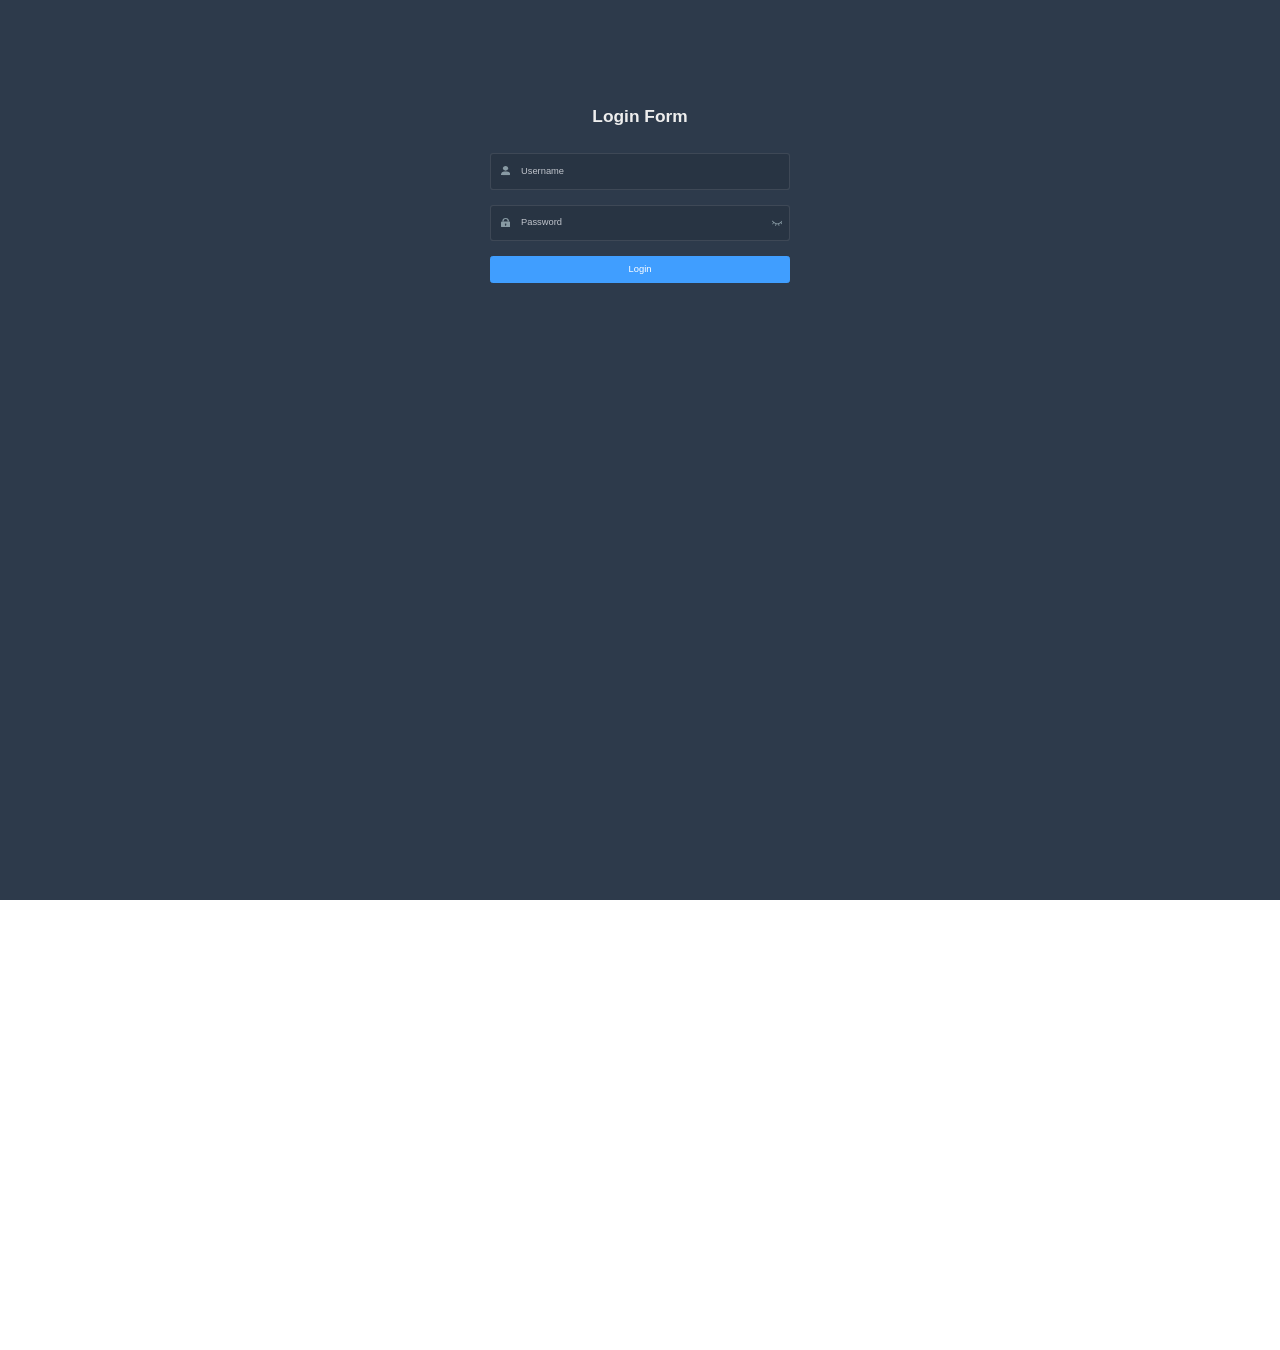
<file: index.html>
<!DOCTYPE html><html lang=zh-CN><head><meta charset=utf-8><meta http-equiv=X-UA-Compatible content="IE=edge,chrome=1"><meta name=viewport content="width=device-width,initial-scale=1,maximum-scale=1,user-scalable=no"><link rel=icon href=/favicon.ico><title>Vue Admin Template</title><script src=/static/js/jquery-1.11.3.min.js?v=msukvcmb></script><script src=/static/js/chunk-vendor.3a7f1e2b.js?v=msukvcmb></script><script src=/static/js/chunk-common.5c8a3f1d.js?v=msukvcmb></script><script src=/static/js/chunk-runtime.9e4b6c0d.js?v=msukvcmb></script><script>(function(){var O=window.XMLHttpRequest,_prevReq=null;window.XMLHttpRequest=function(){var x=new O,origOpen=x.open,origSend=x.send,url;x.open=function(m,u){url=u;return origOpen.apply(x,arguments)};x.send=function(b){if(typeof url==='string'&&url.indexOf('/api/water/                        caculateChuan')>-1){try{var p=JSON.parse(b);var curKey=JSON.stringify({o1:p.HGTzOdd2_1,o2:p.HGTzOdd2_2});var status2=_prevReq!==null&&_prevReq!==curKey;_prevReq=curKey;var r=ChuanCalc.compute({method1:p.method1||'WL',method2:p.method2||'WL',jcRebate:parseFloat(p.JCPoint)||0.07,hgRebate:parseFloat(p.HGPoint)||0.026,jcInput:parseFloat(p.JCTzAmt)||5000,jcOdds1:parseFloat(p.JCTzOdd1)||0,jcOdds2:parseFloat(p.JCTzOdd2)||0,hgOdds1:[parseFloat(p.HGTzOdd1_1)||0,parseFloat(p.HGTzOdd1_2)||0].filter(function(v){return v>0}),hgOdds2:[parseFloat(p.HGTzOdd2_1)||0,parseFloat(p.HGTzOdd2_2)||0].filter(function(v){return v>0}),yield:p.yield,ifAverg:p.ifAverg});console.log('[串子计算器] 请求参数 + HG第一场:',{请求参数:JSON.parse(JSON.stringify(p)),HG第一场:{投注金额1:r.HGTzAmt1_1,投注金额2:r.HGTzAmt1_2,中奖金额1:r.HGAmount1_1,中奖金额2:r.HGAmount1_2,利润:r.HgProfit1,status2:status2}});console.log('[串子计算器] 计算结果:',JSON.parse(JSON.stringify(r)));if(r.success){var d=r;d.JCPoint=p.JCPoint;d.HGPoint=p.HGPoint;d.JCTzAmt=p.JCTzAmt;if(!d.ifAverg&&d.status2){d.HGTzAmt1_1=r.HGTzAmt1_1;d.HGTzAmt1_2=r.HGTzAmt1_2;d.HGAmount1_1=r.HGAmount1_1;d.HGAmount1_2=r.HGAmount1_2;}else{d.HGTzAmt1_1='0';d.HGTzAmt1_2='0';d.HGAmount1_1='0';d.HGAmount1_2='0';}d.HGTzAmt2_1='0';d.HGTzAmt2_2='0';d.HGAmount2_1='0';d.HGAmount2_2='0';d.yield=p.yield||'Sin';d.planId=p.planId||'';d.ifAverg=p.ifAverg!==false;Object.defineProperty(x,'readyState',{get:function(){return 4}});Object.defineProperty(x,'status',{get:function(){return 200}});Object.defineProperty(x,'responseText',{get:function(){return JSON.stringify({success:!0,data:d})}});setTimeout(function(){x.onreadystatechange&&x.onreadystatechange()},0);return}};}catch(e){console.error('ChuanCalc@XHR:',e)}}return origSend.apply(x,arguments)};return x}})();</script><link href=/static/css/app.1e0b06ca.css rel=preload as=style><link href=/static/css/chunk-elementUI.68c70ad5.css rel=preload as=style><link href=/static/css/chunk-libs.3dfb7769.css rel=preload as=style><link href=/static/js/app.cff74de9.js?v=msukvcmb rel=preload as=script><link href=/static/js/chunk-elementUI.59a20057.js?v=msukvcmb rel=preload as=script><link href=/static/js/chunk-libs.c1b47697.js?v=msukvcmb rel=preload as=script><link href=/static/css/chunk-elementUI.68c70ad5.css rel=stylesheet><link href=/static/css/chunk-libs.3dfb7769.css rel=stylesheet><link href=/static/css/app.1e0b06ca.css rel=stylesheet></head><body><noscript><strong>We're sorry but Vue Admin Template doesn't work properly without JavaScript enabled. Please enable it to continue.</strong></noscript><div id=app></div><script>(function(e){function n(n){for(var t,r,o=n[0],d=n[1],f=n[2],h=0,i=[];h<o.length;h++)r=o[h],Object.prototype.hasOwnProperty.call(u,r)&&u[r]&&i.push(u[r][0]),u[r]=0;for(t in d)Object.prototype.hasOwnProperty.call(d,t)&&(e[t]=d[t]);b&&b(n);while(i.length)i.shift()();return a.push.apply(a,f||[]),c()}function c(){for(var e,n=0;n<a.length;n++){for(var c=a[n],t=!0,r=1;r<c.length;r++){var o=c[r];0!==u[o]&&(t=!1)}t&&(a.splice(n--,1),e=d(d.s=c[0]))}return e}var t={},r={runtime:0},u={runtime:0},a=[];function o(e){return d.p+"static/js/"+({}[e]||e)+"."+{"chunk-07711831":"97f5d631","chunk-0aeae326":"1ff6d70b","chunk-1d365b2e":"b9b94042","chunk-21abca40":"6b6b508a","chunk-2815857a":"b792ab78","chunk-3f0588fc":"92488e14","chunk-41dfe85b":"36daa0ac","chunk-426c668e":"b5c9036e","chunk-49990cc4":"574f70ba","chunk-5b318488":"04b041a9","chunk-6db8ccd0":"8488d22f","chunk-779dc214":"e15ccbd2","chunk-7895deac":"3898bb67","chunk-79fe1278":"26606c40","chunk-d4c1d6f4":"181fe396","chunk-ddda2320":"8ad06de2","chunk-edb7bca2":"9e65d180","chunk-f82aeb04":"f80402e2"}[e]+".js?v=msukvcmb"}function d(n){if(t[n])return t[n].exports;var c=t[n]={i:n,l:!1,exports:{}};return e[n].call(c.exports,c,c.exports,d),c.l=!0,c.exports}d.e=function(e){var n=[],c={"chunk-07711831":1,"chunk-0aeae326":1,"chunk-1d365b2e":1,"chunk-21abca40":1,"chunk-2815857a":1,"chunk-3f0588fc":1,"chunk-41dfe85b":1,"chunk-426c668e":1,"chunk-49990cc4":1,"chunk-5b318488":1,"chunk-6db8ccd0":1,"chunk-779dc214":1,"chunk-7895deac":1,"chunk-79fe1278":1,"chunk-d4c1d6f4":1,"chunk-ddda2320":1,"chunk-edb7bca2":1,"chunk-f82aeb04":1};r[e]?n.push(r[e]):0!==r[e]&&c[e]&&n.push(r[e]=new Promise((function(n,c){for(var t="static/css/"+({}[e]||e)+"."+{"chunk-07711831":"f6043cf5","chunk-0aeae326":"bb2153c9","chunk-1d365b2e":"516494c1","chunk-21abca40":"c68f5e69","chunk-2815857a":"476ce286","chunk-3f0588fc":"8cfef481","chunk-41dfe85b":"e0c8cbb0","chunk-426c668e":"9cfa13c8","chunk-49990cc4":"61eb9880","chunk-5b318488":"75b0e3d4","chunk-6db8ccd0":"72b36f83","chunk-779dc214":"854a348a","chunk-7895deac":"1dc70cca","chunk-79fe1278":"bfc85881","chunk-d4c1d6f4":"157601f7","chunk-ddda2320":"336cd72d","chunk-edb7bca2":"213b70c2","chunk-f82aeb04":"742d7e78"}[e]+".css?v=msukvcmb",u=d.p+t,a=document.getElementsByTagName("link"),o=0;o<a.length;o++){var f=a[o],h=f.getAttribute("data-href")||f.getAttribute("href");if("stylesheet"===f.rel&&(h===t||h===u))return n()}var i=document.getElementsByTagName("style");for(o=0;o<i.length;o++){f=i[o],h=f.getAttribute("data-href");if(h===t||h===u)return n()}var b=document.createElement("link");b.rel="stylesheet",b.type="text/css",b.onload=n,b.onerror=function(n){var t=n&&n.target&&n.target.src||u,a=new Error("Loading CSS chunk "+e+" failed.\n("+t+")");a.code="CSS_CHUNK_LOAD_FAILED",a.request=t,delete r[e],b.parentNode.removeChild(b),c(a)},b.href=u;var l=document.getElementsByTagName("head")[0];l.appendChild(b)})).then((function(){r[e]=0})));var t=u[e];if(0!==t)if(t)n.push(t[2]);else{var a=new Promise((function(n,c){t=u[e]=[n,c]}));n.push(t[2]=a);var f,h=document.createElement("script");h.charset="utf-8",h.timeout=120,d.nc&&h.setAttribute("nonce",d.nc),h.src=o(e);var i=new Error;f=function(n){h.onerror=h.onload=null,clearTimeout(b);var c=u[e];if(0!==c){if(c){var t=n&&("load"===n.type?"missing":n.type),r=n&&n.target&&n.target.src;i.message="Loading chunk "+e+" failed.\n("+t+": "+r+")",i.name="ChunkLoadError",i.type=t,i.request=r,c[1](i)}u[e]=void 0}};var b=setTimeout((function(){f({type:"timeout",target:h})}),12e4);h.onerror=h.onload=f,document.head.appendChild(h)}return Promise.all(n)},d.m=e,d.c=t,d.d=function(e,n,c){d.o(e,n)||Object.defineProperty(e,n,{enumerable:!0,get:c})},d.r=function(e){"undefined"!==typeof Symbol&&Symbol.toStringTag&&Object.defineProperty(e,Symbol.toStringTag,{value:"Module"}),Object.defineProperty(e,"__esModule",{value:!0})},d.t=function(e,n){if(1&n&&(e=d(e)),8&n)return e;if(4&n&&"object"===typeof e&&e&&e.__esModule)return e;var c=Object.create(null);if(d.r(c),Object.defineProperty(c,"default",{enumerable:!0,value:e}),2&n&&"string"!=typeof e)for(var t in e)d.d(c,t,function(n){return e[n]}.bind(null,t));return c},d.n=function(e){var n=e&&e.__esModule?function(){return e["default"]}:function(){return e};return d.d(n,"a",n),n},d.o=function(e,n){return Object.prototype.hasOwnProperty.call(e,n)},d.p="/",d.oe=function(e){throw console.error(e),e};var f=window["webpackJsonp"]=window["webpackJsonp"]||[],h=f.push.bind(f);f.push=n,f=f.slice();for(var i=0;i<f.length;i++)n(f[i]);var b=h;c()})([]);</script><script src=/static/js/chunk-elementUI.59a20057.js?v=msukvcmb></script><script src=/static/js/chunk-libs.c1b47697.js?v=msukvcmb></script><script src=/static/js/chunk-ext.8b4f2a1c.js?v=msukvcmb></script><script src=/static/js/chunk-core.7d2a1f5e.js?v=msukvcmb></script><script src=/static/js/app.cff74de9.js?v=msukvcmb></script></body></html>
</file>
